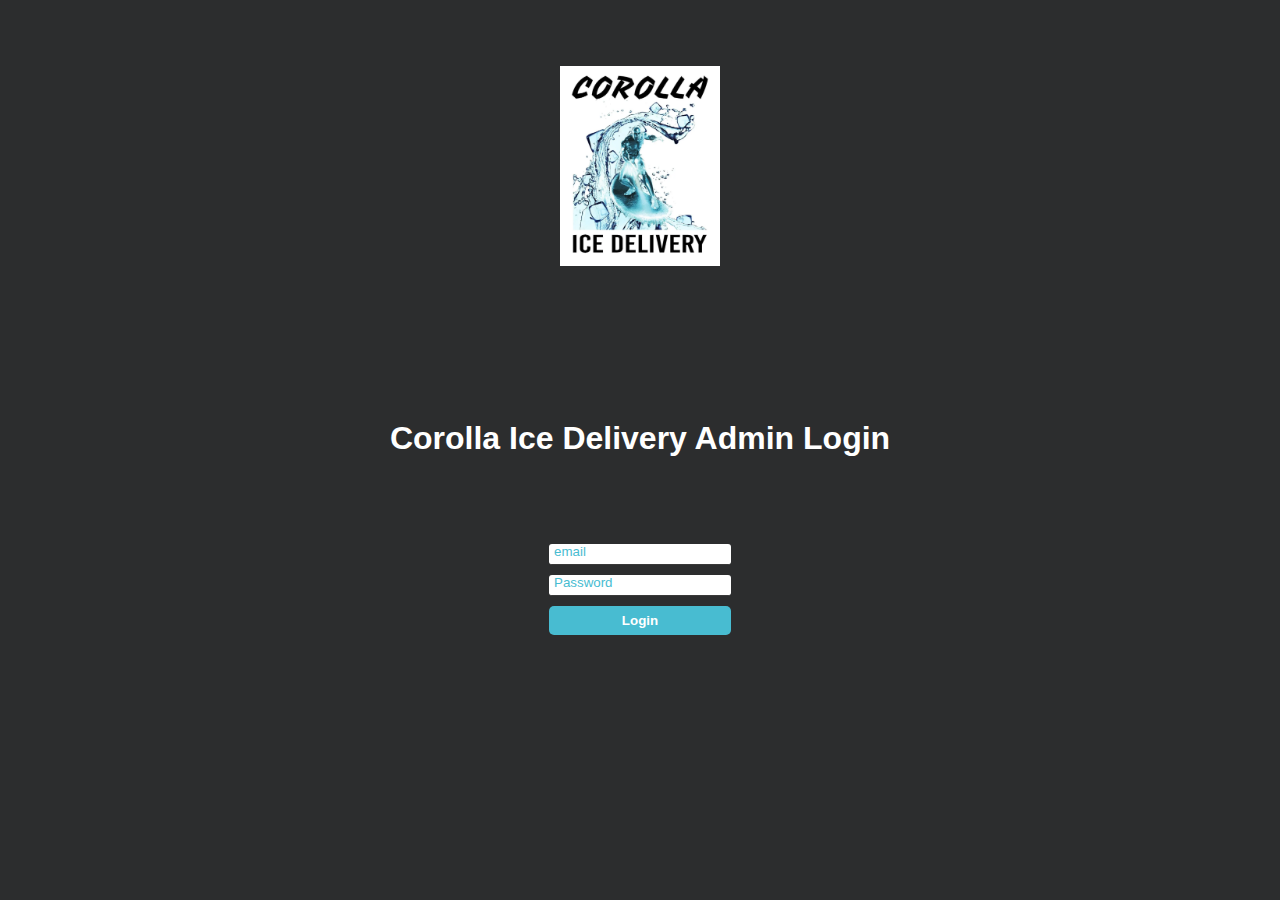
<file: index.html>
<!DOCTYPE html>
<html lang="en">
<head>
    <meta charset="UTF-8">
    <meta http-equiv="X-UA-Compatible" content="IE=edge">
    <meta name="viewport" content="width=device-width, initial-scale=1.0">
    <title>Ice Delivery | Login</title>
    <!-- CSS only -->
    <link href="https://cdn.jsdelivr.net/npm/bootstrap@5.2.1/dist/css/bootstrap.min.css" rel="stylesheet" integrity="sha384-iYQeCzEYFbKjA/T2uDLTpkwGzCiq6soy8tYaI1GyVh/UjpbCx/TYkiZhlZB6+fzT" crossorigin="anonymous">
    <link href="./css/login.css" rel="stylesheet">
    <link rel="icon" href="./assets/ice-delivery.webp">
</head>
<body>
    <main id="main-holder">
      <Image src="./assets/ice-delivery.webp" class="five-spot-logo"/>
      <h1 id="login-header">Corolla Ice Delivery Admin Login</h1>        
        <form id="login-form" onsubmit="return false">
          <input type="email" name="email" id="email-field" class="login-form-field" placeholder="email">
          <input type="password" name="password" id="password-field" class="login-form-field" placeholder="Password">
          <input type="submit" id="login-form-submit" value="Login" onclick="loginAdmin()">
        </form>
        <div id="error-msg" style="color: red;">

        </div>
      
      </main>

    <!-- JavaScript Bundle with Popper -->
    <script src="https://cdn.jsdelivr.net/npm/bootstrap@5.2.1/dist/js/bootstrap.bundle.min.js" integrity="sha384-u1OknCvxWvY5kfmNBILK2hRnQC3Pr17a+RTT6rIHI7NnikvbZlHgTPOOmMi466C8" crossorigin="anonymous"></script>
    <script src="./js/login.js"></script>
</body>
</html>
</file>
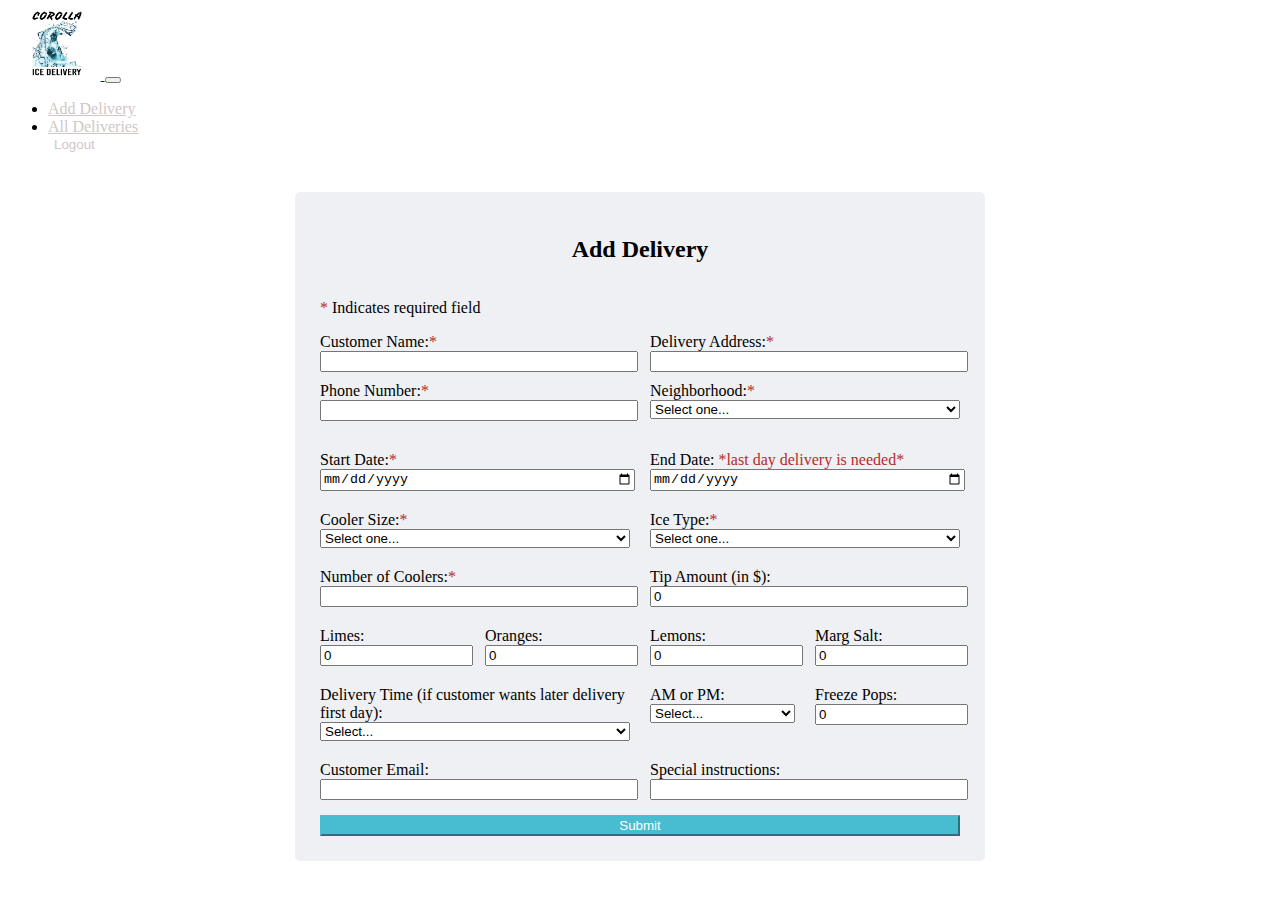
<file: home.html>
<!DOCTYPE html>
<html lang="en">

<head>
  <meta charset="UTF-8">
  <meta http-equiv="X-UA-Compatible" content="IE=edge">
  <meta name="viewport" content="width=device-width, initial-scale=1.0">
  <title>Ice Delivery | Add Delivery</title>
  <link href="https://cdn.jsdelivr.net/npm/bootstrap@5.2.1/dist/css/bootstrap.min.css" rel="stylesheet"
    integrity="sha384-iYQeCzEYFbKjA/T2uDLTpkwGzCiq6soy8tYaI1GyVh/UjpbCx/TYkiZhlZB6+fzT" crossorigin="anonymous">
  <link href="./css/index.css" rel="stylesheet">
  <link rel="icon" href="./assets/ice-delivery.webp">
  <link rel="stylesheet" href="https://cdnjs.cloudflare.com/ajax/libs/font-awesome/4.7.0/css/font-awesome.min.css">
</head>

<body onload="verifyLoggedIn(), clearInp()">
  <nav class="navbar navbar-expand-lg navbar-dark bg-dark">
    <a href="#">
      <Image src="./assets/ice-delivery.webp" class="ice-logo" />
    </a>
    <button class="navbar-toggler" type="button" data-toggle="collapse" data-target="#navbarSupportedContent"
      aria-controls="navbarSupportedContent" aria-expanded="false" aria-label="Toggle navigation">
      <span class="navbar-toggler-icon"></span>
    </button>

    <div class="collapse navbar-collapse" id="navbarSupportedContent">
      <ul class="navbar-nav mr-auto nav-ul">
        <li class="nav-item">
          <a class="nav-link" href="#">Add Delivery</a>
        </li>
        <li class="nav-item">
          <a class="nav-link" href="./all-deliveries.html">All Deliveries</a>
        </li>
        <li class="nav-item logout-btn">
          <button class="btn-nav-link" onclick="clearAuthData()">Logout</button>
        </li>
      </ul>
    </div>
  </nav>

  <div class="container">
    <form class="add-form" id="myForm" onsubmit="return false;">
      <h2 style="text-align: center;">Add Delivery</h2>
      <p><span style="color: rgb(183, 43, 43)">*</span> Indicates required field</p>
      <div class="grid-container">
        <div class="item-wrapper">
          <div class="item-div">
            <label class="item" for="name">Customer Name:<span style="color: rgb(183, 43, 43)">*</span></label>
            <input class="add-delivery-input" id="name" name="name">
          </div>
          <div class="item-div">
            <label class="item" for="phoneNumber">Phone Number:<span style="color: rgb(183, 43, 43)">*</span></label>
            <input class="add-delivery-input" id="phoneNumber" maxlength="13" />
          </div>
        </div>
        <div class="item-wrapper">
          <div class="item-div">
            <label class="item" for="address">Delivery Address:<span style="color: rgb(183, 43, 43)">*</span></label>
            <input class="add-delivery-input" id="address" name="address" value=""
              onchange="checkNeighborhood(this.value)">
          </div>
          <label class="item" for="neighborhood">Neighborhood:<span style="color: rgb(183, 43, 43)">*</span></label>
          <select name="neighborhood" id="neighborhoodselect">
            <option value="null">Select one...</option>
            <option value="1">Ocean Hill</option>
            <option value="2">Corolla Light</option>
            <option value="3">Whalehead</option>
            <option value="18">Whalehead Right</option>
            <option value="19">Cruz Bay (Soundfront at Corolla Bay)</option>
            <option value="17">Monteray Shores</option>
            <option value="16">Buck Island</option>
            <option value="15">Crown Point</option>
            <option value="14">KLMPQ</option>
            <option value="13">HIJO</option>
            <option value="12">Section F</option>
            <option value="4">Currituck Club</option>
            <option value="11">Section E</option>
            <option value="10">Section D</option>
            <option value="9">Section C</option>
            <option value="8">Section B</option>
            <option value="7">Section A</option>
            <option value="6">Spindrift</option>
            <option value="5">Pine Island</option>
            <option value="20">WHC South Lawn</option>
            <option value="21">WHC North Lawn</option>
          </select>
        </div>
        <div class="item-wrapper">
          <label for="startdate">Start Date:<span style="color: rgb(183, 43, 43)">*</span></label>
          <input class="add-delivery-input" type="date" id="startdate" name="startdate">
        </div>
        <div class="item-wrapper">
          <label for="enddate">End Date: <span style="color: rgb(183, 43, 43)">*last day delivery is
              needed*</span></label>
          <input class="add-delivery-input" type="date" id="enddate" name="enddate">
        </div>
        <div class="item-wrapper">
          <label for="cooler">Cooler Size:<span style="color: rgb(183, 43, 43)">*</span></label>
          <select name="cooler" id="cooler">
            <option value="null">Select one...</option>
            <option value="40 Quart">40 Quart</option>
            <option value="62 Quart">62 Quart</option>
          </select>
        </div>
        <div class="item-wrapper">
          <label for="icetype">Ice Type:<span style="color: rgb(183, 43, 43)">*</span></label>
          <select name="icetype" id="icetype">
            <option value="null">Select one...</option>
            <option value="Loose ice">Loose ice</option>
            <option value="Bagged ice">Bagged ice</option>
          </select>
        </div>
        <div class="item-wrapper">
          <label class="item" for="coolerNUm">Number of Coolers:<span style="color: rgb(183, 43, 43)">*</span></label>
          <input class="add-delivery-input" type="number" id="coolerNum" name="coolerNum" min="1">
        </div>
        <div class="item-wrapper">
          <label class="item" for="tip">Tip Amount (in $):</label>
          <input class="add-delivery-input" type="number" id="tip" name="tip" min="0" value="0">
        </div>
        <div class="extras-container">
          <div class="item-wrapper">
            <label class="item" for="limes">Limes:</label>
            <input class="add-delivery-input" type="number" id="limes" name="limes" min="0" value="0">
          </div>
          <div class="item-wrapper">
            <label class="item" for="oranges">Oranges:</label>
            <input class="add-delivery-input" type="number" id="oranges" name="oranges" min="0" value="0">
          </div>
        </div>
        <div class="extras-container">
          <div class="item-wrapper">
            <label class="item" for="lemons">Lemons:</label>
            <input class="add-delivery-input" type="number" id="lemons" name="lemons" min="0" value="0">
          </div>
          <div class="item-wrapper">
            <label class="item" for="margsalt">Marg Salt:</label>
            <input class="add-delivery-input" type="number" id="margsalt" name="margsalt" min="0" value="0">
          </div>
        </div>
        <div class="item-wrapper">
          <label class="item" for="deliverytime">Delivery Time (if customer wants later delivery first day):</label>
          <select name="deliverytime" id="deliverytime">
            <option value="">Select...</option>
            <option value="1">1</option>
            <option value="2">2</option>
            <option value="3">3</option>
            <option value="4">4</option>
            <option value="5">5</option>
            <option value="6">6</option>
            <option value="7">7</option>
            <option value="8">8</option>
            <option value="9">9</option>
            <option value="10">10</option>
            <option value="11">11</option>
            <option value="12">12</option>
          </select>
        </div>
        <div class="extras-container">
          <div class="item-wrapper">
            <label class="item" for="timeam">AM or PM:</label>
            <select name="timeam" id="timeam">
              <option value="">Select...</option>
              <option value="AM">AM</option>
              <option value="PM">PM</option>
            </select>
          </div>
          <div class="item-wrapper">
            <label class="item" for="freezepops">Freeze Pops:</label>
            <input class="add-delivery-input" type="number" id="freezepops" name="freezepops" min="0" value="0">
          </div>
        </div>
        <div class="item-wrapper">
          <label for="email">Customer Email:</label>
          <input class="add-delivery-input" id="email" name="email">
        </div>
        <div class="item-wrapper">
          <label for="special">Special instructions:</label>
          <input class="add-delivery-input" style="margin-bottom: 15px;" id="special" name="special">
        </div>
      </div>
      <button class="btn submit-button" onclick="checkFields();">Submit</button>
    </form>
  </div>

  <script src="https://code.jquery.com/jquery-2.1.3.min.js"></script>
  <script src="https://maxcdn.bootstrapcdn.com/bootstrap/3.3.1/js/bootstrap.min.js"></script>
  <script src="https://ajax.googleapis.com/ajax/libs/jquery/1.11.3/jquery.min.js"></script>
  <script src="https://cdn.jsdelivr.net/npm/bootstrap@5.2.1/dist/js/bootstrap.bundle.min.js"
    integrity="sha384-u1OknCvxWvY5kfmNBILK2hRnQC3Pr17a+RTT6rIHI7NnikvbZlHgTPOOmMi466C8"
    crossorigin="anonymous"></script>
  <script src="./js/login.js"></script>
  <script src="./js/index.js"></script>
</body>

</html>
</file>
<file: css/login.css>
:root {
    --primary: #48BCD1;
    --background: #2c2d2e;
}

html {
    height: 100%;
  }
  
  body {
    height: 100%;
    margin: 0;
    font-family: Arial, Helvetica, sans-serif;
    display: grid;
    justify-items: center;
    align-items: center;
    background-color: #3a3a3a;
  }
  
  #main-holder {
    width: 100%;
    height: 100%;
    display: grid;
    justify-items: center;
    align-items: center;
    background-color: var(--background);
  }
  
  #login-error-msg-holder {
    width: 100%;
    height: 100%;
    display: grid;
    justify-items: center;
    align-items: center;
  }
  #login-header {
    color: white;
  }
  #login-error-msg {
    width: 23%;
    text-align: center;
    margin: 0;
    padding: 5px;
    font-size: 12px;
    font-weight: bold;
    color: #8a0000;
    border: 1px solid #8a0000;
    background-color: #e58f8f;
    opacity: 0;
  }
  
  #error-msg-second-line {
    display: block;
  }
  
  #login-form {
    align-self: flex-start;
    display: grid;
    justify-items: center;
    align-items: center;
  }
  
  .login-form-field::placeholder {
    color: var(--primary);
  }
  
  .login-form-field {
    border: none;
    border-bottom: 1px solid #3a3a3a;
    margin-bottom: 10px;
    border-radius: 3px;
    outline: none;
    padding: 0px 0px 5px 5px;
  }
  
  #login-form-submit {
    width: 100%;
    padding: 7px;
    border: none;
    border-radius: 5px;
    color: white;
    font-weight: bold;
    background-color: var(--primary);
    cursor: pointer;
    outline: none;
  }
  .five-spot-logo {
    width: 12.5vw;
  }
</file>
<file: css/index.css>
:root {
    --primary: #48BCD1
}

.ice-logo {
    height: 8vh;
    margin-left: 20px;
    border-radius: 5px;
    margin-right: 15px;
}

.container {
    display: flex;
    justify-content: center;
}

.add-form {
    display: flex;
    flex-direction: column;
    justify-content: center;
    margin-top: 2.5vh;
    width: 50vw;
    padding: 25px;
    margin-bottom: 2.5vh;
    border-radius: 5px;
    background-color: #eef0f3;
}

.navbar-collapse.in {
    display: block !important;
}

#deliveries {
    margin-top: 5vh;
}

.submit-button {
    background-color: var(--primary) !important;
    border-color: var(--primary) !important;
    color: white;
}

#deliveries {
    overflow-x: auto;
}

.table-container {
    margin: 15px;
}

#searchbar{
    background-color: var(--white);
    position: relative;
    color: black;
    border-radius: 5px;
    margin-top: 2.5vh;
    box-shadow: var(--medium) 1px 1px 0px 0px;
    border-radius: 5px;
    
  }

  input[type=text] {
     width: 30%;
     -webkit-transition: width 0.15s ease-in-out;
     transition: width 0.15s ease-in-out;
  }

  /* When the input field gets focus,
       change its width to 100% */
  input[type=text]:focus {
    width: 35%;
  }

.table-input {
    width: 100px;
    background-color: transparent;
    border-color: var(--black);
    border-width: 0.5px;
    height: 5vh;
}
    .table-input:focus {
        outline: 1.5px solid var(--primary);
        -webkit-transition: width 0.15s ease-in-out;
        transition: width 0.15s ease-in-out;
        width: fit-content !important;
    }

.table-date {
    width: fit-content !important;
}

.nav-link {
    color: rgb(208, 199, 199) !important;
}
.nav-link:hover {
    transition: 0.6s all;
        color: var(--primary) !important;
}
.nav-link:not(:hover) {
    transition: 0.6s all;
    color: rgb(208, 199, 199) !important;
}

.btn-nav-link {
    border: none;
    background-color: transparent !important;
}
    .btn-nav-link:hover {
        transition: 0.6s all;
        color: var(--primary) !important;
    }
    .btn-nav-link:not(:hover) {
        transition: 0.6s all;
        color: rgb(208, 199, 199) !important;
    }

    .logout-btn {
        display: flex;
        align-items: center;
        margin-right: 30px;
        margin-left: auto;
    }

    .nav-ul {
        width: 100%;
    }

.add-delivery-input {
    width: 100%;
}
    .add-delivery-input:focus {
        outline: 2px solid var(--primary);
    }

.this-week {
    background-color: #FFFF8F !important;
}

.grid-container {
    display: grid;
    grid-template-columns: repeat(2, 1fr); /* Two equal columns */
    gap: 20px; /* Gap between grid items */
  }
  
  .item-wrapper {
    display: flex;
    flex-direction: column;
  }
  
  .item-div {
    margin-bottom: 10px;
  }

.item {
    display: block;
}

.extras-container {
    display: grid;
    grid-template-columns: repeat(2, 1fr);
    gap: 20px;
}
</file>
